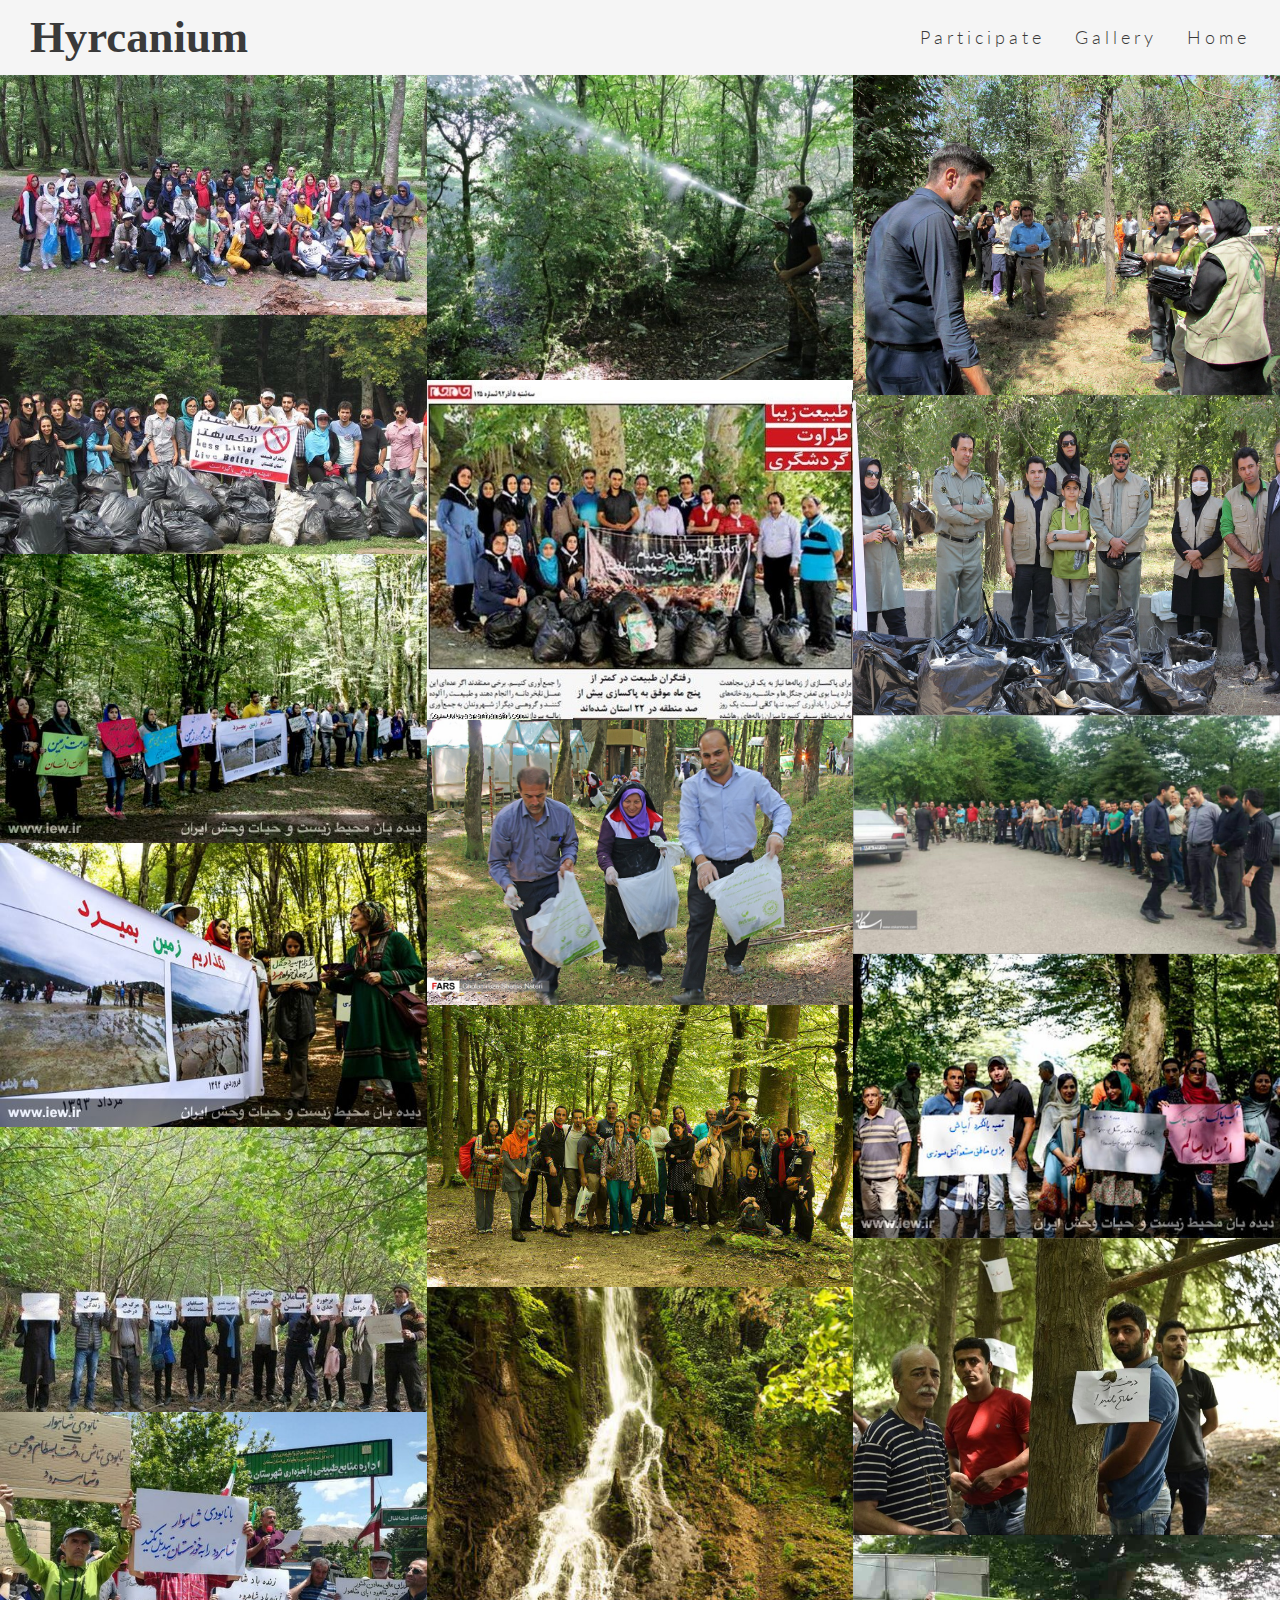
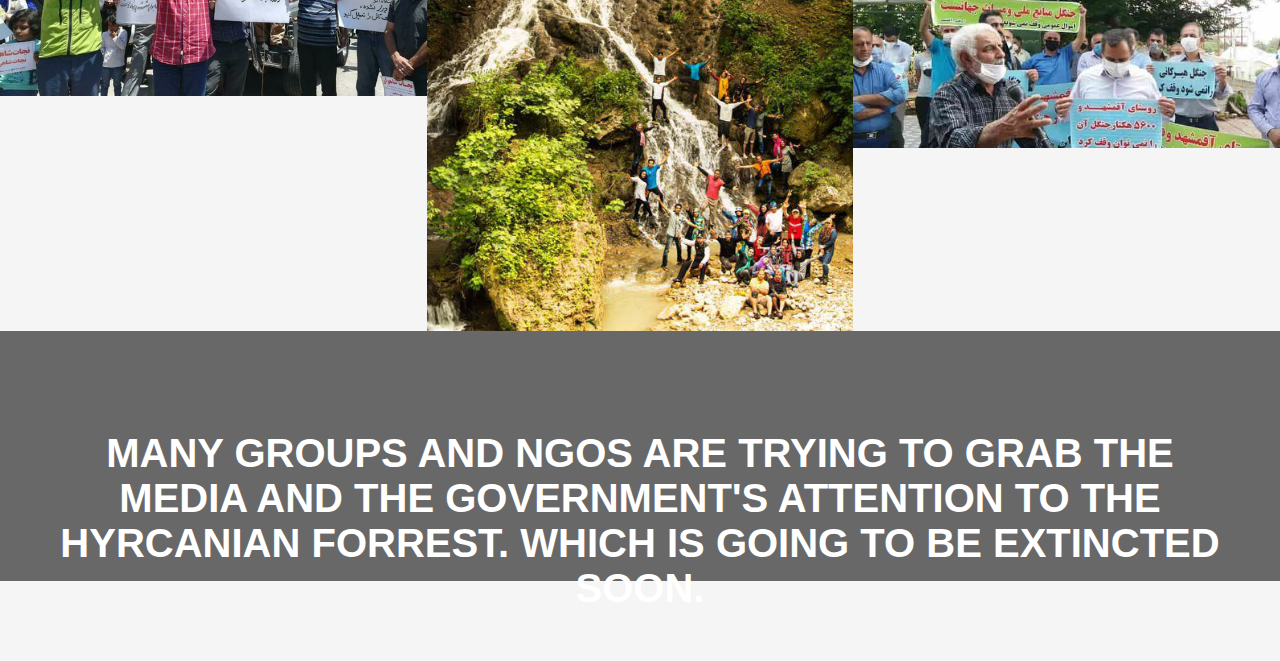
<file: gallery.html>
<!DOCTYPE html>
<html lang="en">

<head>
    <meta charset="UTF-8">
    <meta name="viewport" content="width=device-width, initial-scale=1.0">
    <meta name="description" content="A campaign for Hyrcanian Jungle, Iran.">
    <meta name="keywords" content="Hyrcania, campaign, Iran, Northern Iran">

    <link rel="stylesheet" href="assets/css/style.css">
    <title>Save Hyrcania</title>
</head>

<body>
    <header>
        <a href="index.html"> </a>
        <h1 id="logo">Hyrcanium</h1>

        <nav id="black-background">
            <ul id="menu">
                <li>
                    <a href="index.html" id="home-menue">Home</a>
                </li>

                <li>
                    <a href="gallery.html" id="gallery-menue">Gallery</a>
                </li>

                <li>
                    <a href="signup.html" id="participate-menue">Participate</a>
                </li>
            </ul>

        </nav>
    </header>



    <section id="photos">
        <img src="/assets/image/gallery/1.jpg" alt="people gathering for hyrcania Jungle">
        <img src="/assets/image/gallery/2.jpg" alt="people gathering for hyrcania Jungle">
        <img src="/assets/image/gallery/3.jpg" alt="people gathering for hyrcania Jungle">
        <img src="/assets/image/gallery/4.jpg" alt="people gathering for hyrcania Jungle">
        <img src="/assets/image/gallery/5.jpg" alt="people gathering for hyrcania Jungle">
        <img src="/assets/image/gallery/6.jpg" alt="people gathering for hyrcania Jungle">
        <img src="/assets/image/gallery/7.jpg" alt="people gathering for hyrcania Jungle">
        <img src="/assets/image/gallery/8.jpg" alt="people gathering for hyrcania Jungle">

        <img src="/assets/image/gallery/9.jpg" alt="people gathering for hyrcania Jungle">
        <img src="/assets/image/gallery/10.jpg" alt="people gathering for hyrcania Jungle">
        <img src="/assets/image/gallery/11.jpg" alt="people gathering for hyrcania Jungle">
        <img src="/assets/image/gallery/12.jpg" alt="people gathering for hyrcania Jungle">
        <img src="/assets/image/gallery/13.jpg" alt="people gathering for hyrcania Jungle">
        <img src="/assets/image/gallery/14.jpg" alt="people gathering for hyrcania Jungle">
        <img src="/assets/image/gallery/15.jpg" alt="people gathering for hyrcania Jungle">
        <img src="/assets/image/gallery/16.jpg" alt="people gathering for hyrcania Jungle">
        <img src="/assets/image/gallery/17.jpg" alt="people gathering for hyrcania Jungle">

    </section>

    <section>
        <div id="photo-text">
            <h1>Many Groups and NGOs are trying to grab the media and the government's attention to the Hyrcanian
                Forrest. Which is going to be extincted soon. </h1>
        </div>
    </section>


    <footer>

        <ul class="social-network">
            <li class="facebook">
                <a href="http://facebook.com" target="_blank" rel="noopener" aria-label="Visit our page to see what our friends are doing and their ideas"> <i class="fab fa-facebook-square"></i> </a>
            </li>
            <li class="youtube">
                <a href="http://youtube.com" target="_blank" rel="noopener" aria-label="See how is the Hyrcanian Forrest"> <i class="fab fa-youtube-square"></i> </a>
            </li>
            <li class="twitter">
                <a href="http://twitter.com" target="_blank" rel="noopener" aria-label="Share your ideas with us."> <i class="fab fa-twitter-square"></i> </a>
            </li>
            <li class="instagram">
                <a href="http://instagram.com" target="_blank" rel="noopener" aria-label="Some photos about what we do">
                    <i class="fab fa-instagram"></i> </a>
            </li>

        </ul>
    </footer>
</body>

</html>
</file>
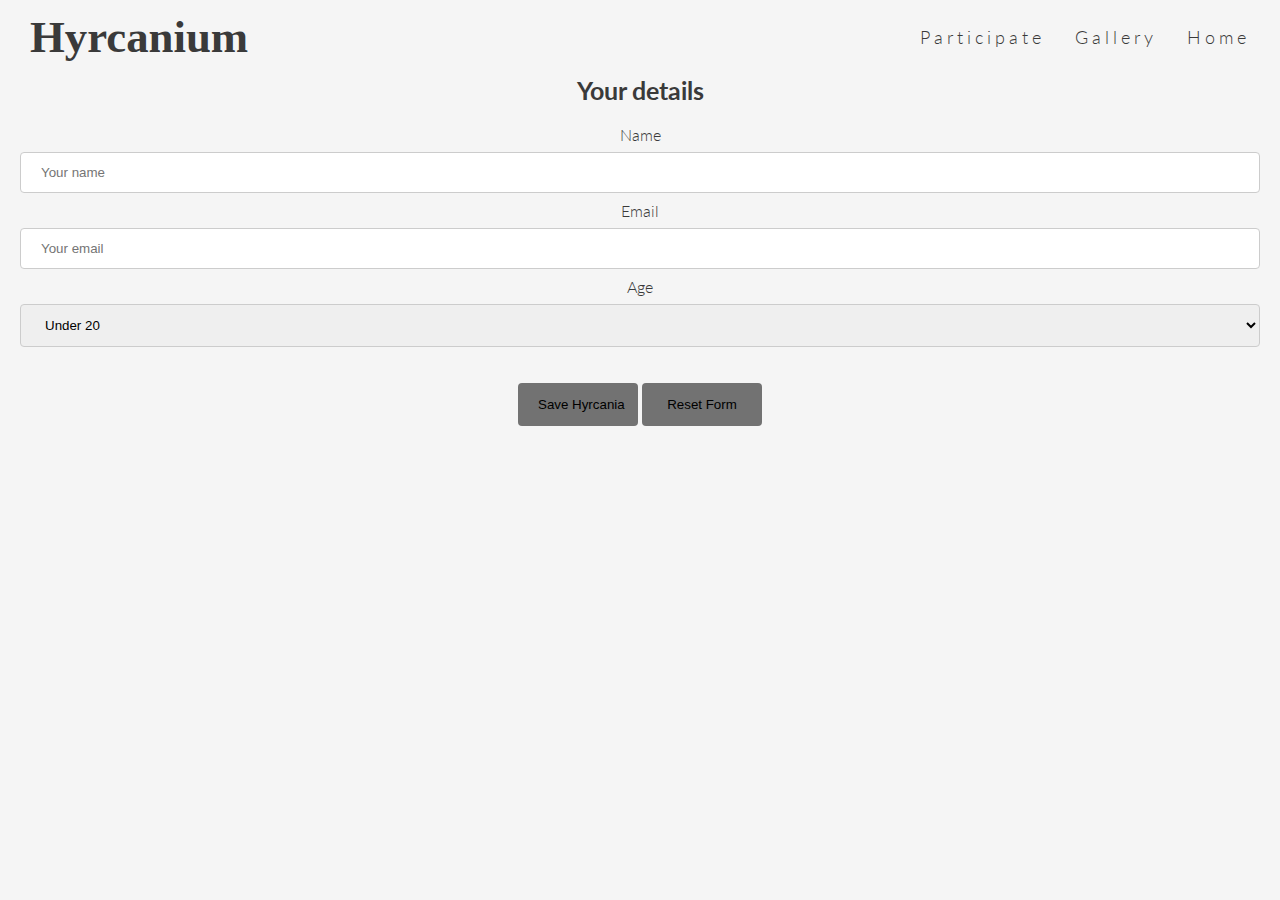
<file: signup.html>
<!DOCTYPE html>
<html lang="en">

<head>
    <meta charset="UTF-8">
    <meta name="viewport" content="width=device-width, initial-scale=1.0">
    <meta name="description" content="A campaign for Hyrcanian Jungle, Iran.">
    <meta name="keywords" content="Hyrcania, campaign, Iran, Northern Iran">

    <link rel="stylesheet" href="assets/css/style.css">
    <title>Save Hyrcania</title>
</head>

<body>
    <header>
        <a href="index.html"> </a>
        <h1 id="logo">Hyrcanium</h1>

        <nav id="black-background">
            <ul id="menu">
                <li>
                    <a href="index.html" id="home-menue">Home</a>
                </li>

                <li>
                    <a href="gallery.html" id="gallery-menue">Gallery</a>
                </li>

                <li>
                    <a href="signup.html" id="participate-menue">Participate</a>
                </li>
            </ul>

        </nav>
    </header>
    <section id="form-section">
        <form class="participate" action="https://formdump.codeinstitute.net" method="POST">

            <fieldset id="fieldset">
                <legend>Your details</legend>

                <div class="float-left">
                    <label for="name-field" class="name-label">Name</label>
                    <input id="name-field" type="text" name="full_name" placeholder="Your name" required>
                </div>
                <div class="float-left">
                    <label for="email-field" class="block-label">Email</label>
                    <input id="email-field" type="email" name="email" placeholder="Your email" required>
                </div>

                <label for="age" class="block-label">Age</label>
                <select id="age" name="age" required>
                    <option value="under-20">Under 20</option>
                    <option value="20s">20-29</option>
                    <option value="30s">30-39</option>
                    <option value="40s">40-49</option>
                    <option value="50s">50-59</option>
                    <option value="60+">60+</option>
                </select>

            </fieldset>

            <input type="submit" class="block-label" value="Save Hyrcania">
            <input type="reset" value="Reset Form">

        </form>
    </section>

    <footer>

        <ul class="social-network">
            <li class="facebook">
                <a href="http://facebook.com" target="_blank" rel="noopener" aria-label="Visit our page to see what our friends are doing and their ideas"> <i class="fab fa-facebook-square"></i> </a>
            </li>
            <li class="youtube">
                <a href="http://youtube.com" target="_blank" rel="noopener" aria-label="See how is the Hyrcanian Forrest"> <i class="fab fa-youtube-square"></i> </a>
            </li>
            <li class="twitter">
                <a href="http://twitter.com" target="_blank" rel="noopener" aria-label="Share your ideas with us."> <i class="fab fa-twitter-square"></i> </a>
            </li>
            <li class="instagram">
                <a href="http://instagram.com" target="_blank" rel="noopener" aria-label="Some photos about what we do">
                    <i class="fab fa-instagram"></i> </a>
            </li>

        </ul>
    </footer>

</body>


</html>
</file>
<file: assets/css/style.css>
@import url('https://fonts.googleapis.com/css2?family=Lato:wght@300&family=Oswald&display=swap');


* {
    padding: 0;
    margin: 0;
    border: none;

}

body {
    font-family: lato, sans-serif;
    font-weight: 300;
    color: #3a3a3a;
    background-color: whitesmoke;
}

/* html,
body {
    max-width: 100%;
    overflow-x: hidden;
} */

/* header{
    background-color: black;
} */
h1 {
    font-family: 'Times New Roman', Times, serif;
    font-size: 3rem;
    margin: 0;
}


/*  */

#menu {
    font-size: 110%;
    letter-spacing: 4px;
    /* display: block;*/
}

#menu a {
    text-decoration: none;
    color: inherit;
}


#menu a:hover {
    border-bottom: 1px solid #3a3a3a;
}

.active {
    border-bottom: 1px solid #3a3a3a;
}


#menu,
#logo {
    line-height: 75px;
}

#logo {
    float: left;
    margin-left: 30px;
    font-size: 280%;
}


#menu li {
    float: right;
    list-style-type: none;
    margin-right: 30px;

}

#menu a {
    text-decoration: none;
    color: inherit;
}

#menu a:hover {
    border-bottom: 1px solid #3a3a3a;
}

.active {
    border-bottom: 1px solid #3a3a3a;
}

/* the demo image and the small text for that */

#demo {
    height: 450px;
    width: 100%;

    overflow: hidden;
    position: relative;
}

#demo-cover-text,
#demo-cover-text h2 {
    color: #fff;
    font-size: 250px;
}

#demo-image {
    height: 600px;
    width: 100%;

    background: url('../image/hyrcan-cover-2.jpg') no-repeat center center;
    background-size: 100%;

}



#demo-cover-text {
    font-size: 130%;
    font-family: Georgia, 'Times New Roman', Times, serif;
    text-transform: uppercase;
    letter-spacing: 3px;

    text-align: center;
    width: 300px;
    height: 200px;

    padding-top: 40px;
    padding-left: 10px;

    background-color: rgba(24, 24, 24, 0.418);

    bottom: 30px;
    right: 150px;

    position: absolute;
}

/* Features */


/* .featur-explained{
    width: 100%;
    padding-top: 30px;
    margin: 0 auto;
  
    text-align: center;
   
 } */

/* .featur-circle{
    width: 300px;
    height: 300px;
    padding: 40px;
    overflow: hidden;
    display: inline-block;
 } */

/* .circle-container {
    width: 300px;
    height: 300px;
    padding: 30px;
    margin: 0 auto;
} */


/* .featur-circle h3{
    margin-top:  20px;

} */

/* 
 #featur-circle-left{
    padding-top: 30px;
    width: 33%;
    float: left;
 }
 #featur-circle-right {
    padding-top: 30px;
    width: 33%;
    float: right;
}

#featur-circle-center {
    width: 33%;
    margin: 0 auto;
} */



/* #featur-circle > h3{
     font-size: 130%;
     font-weight: 200;
     text-align: center;
     color: lawngreen;
 } */


/* .featur-circle {
    float: left;
    width: 33.33%;
    padding: 5px;
  }
  .featurs::after {
    content: "";
    clear: both;
    display: table;
  }
   */

#titr-featurs {
    text-align: center;
    font-size: 280%;
    color: #3a3a3a;
    margin: 20px;

}

#featurs {
    height: 600px;
    text-align: center;
}

.featur-circle {
    width: 300px;
    height: 300px;
    padding: 40px;
    overflow: hidden;
    display: inline-block;
}

#cover-image-right {
    background: url('../image/spicies/red-deer-2.jpg')no-repeat center center;
    border-radius: 50%;
    height: 100%;
    background-size: 100%;
}


#cover-image-center {
    background: url('../image/spicies/persian-leopard-2.jpg')no-repeat center center;
    border-radius: 50%;
    height: 100%;
    background-size: 100%;

}

#cover-image-left {
    background: url('../image/spicies/silk-tree.jpg')no-repeat center center;
    border-radius: 50%;
    height: 100%;
    background-size: 100%;
}

/* .inner{
    display: inline-block;
} */


/*   section 2 */
#explanation {
    height: 450px;
    width: 100%;
    /* padding: 1 rem 0; */
    margin-bottom: 10px;
    height: 400px;
    background: url('../image/hyrc-fire.jpg') no-repeat center fixed;
    background-size: 100%;
}

.explanation-text {
    padding-top: 50px;
    text-align: center;
    color: white;
    font-size: 150%;
    margin: 30px;
    position: absolute;
}

#map-frame {
    height: 300px;
    margin-bottom: 107px;

}

#map {
    width: 100%;
    height: 100%;
    border: none;
}


#motto {
    height: 350px;
    width: 100%;


    /* overflow: hidden; */
    position: relative;
}


#motto>h2 {
    text-align: center;

    padding: 100px 100px 20px 100px;
}


/* /////////////////////////////////////////////////////////////////////////// */

/* Gallery */


#photos {
    clear: both;
    line-height: 0;
    column-count: 3;
    column-gap: 0;

}

#photos>img {
    width: 100%;
}

#mid-photos {

    width: 100%;
    height: 200px;
    background-color: rgb(190, 190, 190);
    position: relative;

}

/* #mid-photos>h1{
    color: #3a3a3a;
    margin-top: 50px;
    padding: 50px;
    text-transform: uppercase;
    font-family: Verdana, Geneva, Tahoma, sans-serif;
    color: #fff;
} */


#photo-text {
    width: 100%;
    height: 250px;
    position: absolute;
    text-align: center;
    text-transform: uppercase;
    background-color: #686868;

}

#photo-text>h1 {
    font-size: 40px;
    margin-top: 50px;
    padding: 50px;
    /* text-transform: uppercase; */
    font-family: Verdana, Geneva, Tahoma, sans-serif;
    color: #fff;
}

/*//////////////////////////  Sign Up   //////////////////////////////*/

fieldset {
    border-radius: 5px;
    /* background-color: #f2f2f2; */
    padding: 20px;

}

.participate {
    text-align: center;
    clear: both;
    width: 100%;
}

#form-section {
    /* text-align: center;
    clear: left;
    background-size: cover;
    background-position: center; */
    height: 500px;
}




input[type=text],
select,
input[type=email] {
    width: 100%;
    padding: 12px 20px;
    margin: 8px 0;
    display: inline-block;
    border: 1px solid #ccc;
    border-radius: 4px;
    box-sizing: border-box;
}

input[type=submit],
input[type=reset] {
    width: 120px;
    background-color: #727272;
    /* color: white; */
    padding: 14px 20px;
    margin: 8px 0;
    border: none;
    border-radius: 4px;
    cursor: pointer;
    text-align: center;
}

input[type=submit]:hover {
    background-color: #666666;
}





/*/////////////////////////////////////////////////////////////////////*/


/*/ media queries for larger and medium screen sizes  1200 and down   /*/

@media screen and (max-width:1200px) {
    #featurs {
        width: 65%;
        height: 1300px;
        margin: 0 auto;

    }

    #titr-featurs {
        padding: 30px 0;
        margin: 0;
    }

    #photo-text>h1 {
        font-size: 25px;
        margin-top: 40px;
        padding: 30px;
    }

    #explanation {
        font-size: inherit;
    }


}





@media screen and (max-width:950px) {
    #menu {
        clear: left;
        float: left;
        margin-left: 30px;
        margin-bottom: 25px;
        line-height: 25px;
    }

    #demo-cover-text {
        left: 0;
    }

    #featurs {
        clear: both;
        height: 1200px;
        margin: 0 auto;
    }

    .featur-circle h3 {
        /* width: inherit; */
        text-align: center;

    }

    #explanation {
        font-size: inherit;
    }

    #photos {
        column-count: 2;
    }

    #motto>h2 {
        width: inherit;
        padding: 10px 10px 10px 10px;
        font-size: inherit;
    }

    #motto {
        width: inherit;
        clear: both;
    }


    #demo-cover-text {
        font-size: 2em;
    }

    #featurs {
        height: 1250px;
        margin: 0 auto;
    }

    .featur-circle h3 {
        /* width: inherit; */
        text-align: center;


    }

    #demo {
        height: 400px;

    }

    #photo-text>h1 {
        font-size: 20px;
        margin-top: 30px;
        padding: 30px;
        height: 40px;
    }

}







/*/////////////////////         Footer        /////////////////////////////*/

footer {

    height: 70px;

}

.social-network {
    text-align: center;
}

.social-network li {
    display: inline;
}

.social-network i {
    font-size: 150%;
    margin: 1%;
    padding: 5%;
    color: #707070;
}

.facebook i:hover {
    color: blue;
}

.youtube i:hover {
    color: red;
}

.instagram i:hover {
    color: rgb(190, 6, 6);
}

.twitter i:hover {
    color: rgb(30, 185, 247);
}

legend {
    font-size: 25px;
    font-weight: bold;
}
</file>
